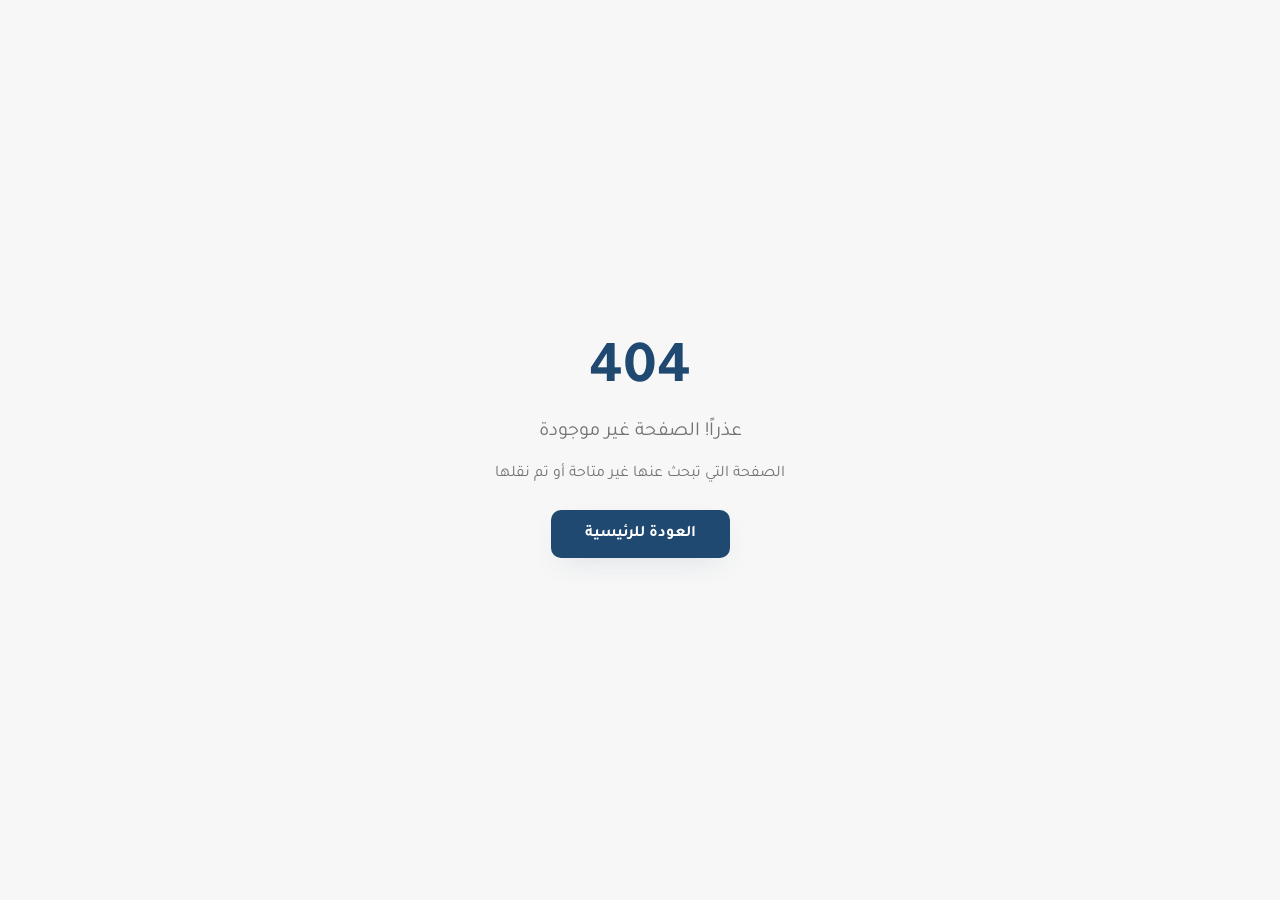
<file: index.html>
<!DOCTYPE html>
<html lang="ar" dir="rtl">
  <head>
    <meta charset="UTF-8" />
    <meta name="viewport" content="width=device-width, initial-scale=1.0" />
    <title>شركة بسائل الخليجية | مقاولات عامة وتجارة في الكويت</title>
    <meta name="description" content="شركة بسائل الخليجية للتجارة العامة والمقاولات في الفروانية، الكويت. مقاولات، تشطيبات، توريد وتغليف مواد بناء بجودة عالية وأسعار تنافسية. تواصل معنا الآن." />
    <meta name="keywords" content="شركة بسائل الخليجية, بسائل الكويت, مقاولات عامة الكويت, شركات مقاولات الفروانية, أعمال تشطيب, بناء فلل الكويت, توريد مواد بناء, تغليف مواد بناء, مقاول عام الكويت, تشطيبات داخلية, ترميم مباني, أعمال إنشائية" />
    <meta name="author" content="شركة بسائل الخليجية" />
    <meta name="robots" content="index, follow" />
    <meta name="geo.region" content="KW" />
    <meta name="geo.placename" content="الفروانية، الكويت" />
    <link rel="canonical" href="https://basaael.com/" />

    <!-- Favicons and Icons -->
    <link rel="icon" type="image/png" sizes="32x32" href="/lovable-uploads/e50f9323-dc34-40dc-9c5a-682b6d40cd56.png">
    <link rel="icon" type="image/png" sizes="16x16" href="/lovable-uploads/e50f9323-dc34-40dc-9c5a-682b6d40cd56.png">
    <link rel="apple-touch-icon" sizes="180x180" href="/apple-icon-180x180.png">
    <link rel="apple-touch-icon" sizes="152x152" href="/lovable-uploads/e50f9323-dc34-40dc-9c5a-682b6d40cd56.png">
    <link rel="apple-touch-icon" sizes="144x144" href="/lovable-uploads/e50f9323-dc34-40dc-9c5a-682b6d40cd56.png">
    <link rel="apple-touch-icon" sizes="120x120" href="/lovable-uploads/e50f9323-dc34-40dc-9c5a-682b6d40cd56.png">
    <link rel="apple-touch-icon" sizes="114x114" href="/lovable-uploads/e50f9323-dc34-40dc-9c5a-682b6d40cd56.png">
    <link rel="apple-touch-icon" sizes="76x76" href="/lovable-uploads/e50f9323-dc34-40dc-9c5a-682b6d40cd56.png">
    <link rel="apple-touch-icon" sizes="72x72" href="/lovable-uploads/e50f9323-dc34-40dc-9c5a-682b6d40cd56.png">
    <link rel="apple-touch-icon" sizes="60x60" href="/lovable-uploads/e50f9323-dc34-40dc-9c5a-682b6d40cd56.png">
    <link rel="apple-touch-icon" sizes="57x57" href="/lovable-uploads/e50f9323-dc34-40dc-9c5a-682b6d40cd56.png">
    <link rel="apple-touch-icon" href="/lovable-uploads/e50f9323-dc34-40dc-9c5a-682b6d40cd56.png">

    <!-- Android Icons -->
    <link rel="icon" type="image/png" sizes="192x192" href="/android-icon-192x192.png">
    <link rel="icon" type="image/png" sizes="144x144" href="/lovable-uploads/e50f9323-dc34-40dc-9c5a-682b6d40cd56.png">
    <link rel="icon" type="image/png" sizes="96x96" href="/lovable-uploads/e50f9323-dc34-40dc-9c5a-682b6d40cd56.png">
    <link rel="icon" type="image/png" sizes="72x72" href="/lovable-uploads/e50f9323-dc34-40dc-9c5a-682b6d40cd56.png">
    <link rel="icon" type="image/png" sizes="48x48" href="/lovable-uploads/e50f9323-dc34-40dc-9c5a-682b6d40cd56.png">
    <link rel="icon" type="image/png" sizes="36x36" href="/lovable-uploads/e50f9323-dc34-40dc-9c5a-682b6d40cd56.png">

    <!-- MS Tiles -->
    <meta name="msapplication-TileColor" content="#1A3E72">
    <meta name="msapplication-TileImage" content="/lovable-uploads/e50f9323-dc34-40dc-9c5a-682b6d40cd56.png">
    <meta name="msapplication-square70x70logo" content="/lovable-uploads/e50f9323-dc34-40dc-9c5a-682b6d40cd56.png">
    <meta name="msapplication-square150x150logo" content="/lovable-uploads/e50f9323-dc34-40dc-9c5a-682b6d40cd56.png">
    <meta name="msapplication-square310x310logo" content="/lovable-uploads/e50f9323-dc34-40dc-9c5a-682b6d40cd56.png">

    <!-- PWA Manifest -->
    <link rel="manifest" href="/manifest.json">
    <meta name="theme-color" content="#1A3E72">

    <meta property="og:title" content="شركة بسائل الخليجية للتجارة العامة والمقاولات" />
    <meta property="og:description" content="خدمات متكاملة في البناء، التشطيب، التوريد والتغليف في الكويت والخليج العربي" />
    <meta property="og:type" content="website" />
    <meta property="og:image" content="https://basaael.com/lovable-uploads/e50f9323-dc34-40dc-9c5a-682b6d40cd56.png" />
    <meta property="og:url" content="https://basaael.com/" />
    <meta property="og:locale" content="ar_KW" />
    <meta property="og:site_name" content="شركة بسائل الخليجية" />

    <meta name="twitter:card" content="summary_large_image" />
    <meta name="twitter:title" content="شركة بسائل الخليجية للتجارة العامة والمقاولات" />
    <meta name="twitter:description" content="خدمات متكاملة في البناء، التشطيب، التوريد والتغليف في الكويت والخليج العربي" />
    <meta name="twitter:image" content="https://basaael.com/lovable-uploads/e50f9323-dc34-40dc-9c5a-682b6d40cd56.png" />
    <meta name="google-site-verification" content="f-EEfhM-epDwb1StfWmNvWJqbg2gUaRQ15wNn-z0jo0" />
    <script type="application/ld+json">
    {
      "@context": "https://schema.org",
      "@type": "GeneralContractor",
      "name": "شركة بسائل الخليجية للتجارة العامة والمقاولات",
      "url": "https://basaael.com/",
      "image": "https://basaael.com/lovable-uploads/e50f9323-dc34-40dc-9c5a-682b6d40cd56.png",
      "logo": "https://basaael.com/lovable-uploads/e50f9323-dc34-40dc-9c5a-682b6d40cd56.png",
      "description": "شركة رائدة في مجال المقاولات العامة والتجارة والتعبئة والتغليف في الكويت",
      "address": {
        "@type": "PostalAddress",
        "streetAddress": "شارع 122",
        "addressLocality": "الفروانية",
        "addressCountry": "KW"
      },
      "areaServed": {
        "@type": "Country",
        "name": "الكويت"
      },
      "contactPoint": {
        "@type": "ContactPoint",
        "telephone": "+96555159931",
        "contactType": "customer service",
        "email": "t-kw@hotmail.com",
        "availableLanguage": "Arabic"
      },
      "sameAs": [
        "https://www.instagram.com/basaael.kwt/"
      ]
    }
    </script>
    <script type="module" crossorigin src="/assets/index-C95AZbf2.js"></script>
    <link rel="stylesheet" crossorigin href="/assets/index-DBMEZFQl.css">
  </head>

  <body>
    <div id="root"></div>
  </body>
</html>
</file>
<file: assets/index-DBMEZFQl.css>
@import"https://fonts.googleapis.com/css2?family=Tajawal:wght@400;500;700&display=swap";*,:before,:after{--tw-border-spacing-x: 0;--tw-border-spacing-y: 0;--tw-translate-x: 0;--tw-translate-y: 0;--tw-rotate: 0;--tw-skew-x: 0;--tw-skew-y: 0;--tw-scale-x: 1;--tw-scale-y: 1;--tw-pan-x: ;--tw-pan-y: ;--tw-pinch-zoom: ;--tw-scroll-snap-strictness: proximity;--tw-gradient-from-position: ;--tw-gradient-via-position: ;--tw-gradient-to-position: ;--tw-ordinal: ;--tw-slashed-zero: ;--tw-numeric-figure: ;--tw-numeric-spacing: ;--tw-numeric-fraction: ;--tw-ring-inset: ;--tw-ring-offset-width: 0px;--tw-ring-offset-color: #fff;--tw-ring-color: rgb(59 130 246 / .5);--tw-ring-offset-shadow: 0 0 #0000;--tw-ring-shadow: 0 0 #0000;--tw-shadow: 0 0 #0000;--tw-shadow-colored: 0 0 #0000;--tw-blur: ;--tw-brightness: ;--tw-contrast: ;--tw-grayscale: ;--tw-hue-rotate: ;--tw-invert: ;--tw-saturate: ;--tw-sepia: ;--tw-drop-shadow: ;--tw-backdrop-blur: ;--tw-backdrop-brightness: ;--tw-backdrop-contrast: ;--tw-backdrop-grayscale: ;--tw-backdrop-hue-rotate: ;--tw-backdrop-invert: ;--tw-backdrop-opacity: ;--tw-backdrop-saturate: ;--tw-backdrop-sepia: ;--tw-contain-size: ;--tw-contain-layout: ;--tw-contain-paint: ;--tw-contain-style: }::backdrop{--tw-border-spacing-x: 0;--tw-border-spacing-y: 0;--tw-translate-x: 0;--tw-translate-y: 0;--tw-rotate: 0;--tw-skew-x: 0;--tw-skew-y: 0;--tw-scale-x: 1;--tw-scale-y: 1;--tw-pan-x: ;--tw-pan-y: ;--tw-pinch-zoom: ;--tw-scroll-snap-strictness: proximity;--tw-gradient-from-position: ;--tw-gradient-via-position: ;--tw-gradient-to-position: ;--tw-ordinal: ;--tw-slashed-zero: ;--tw-numeric-figure: ;--tw-numeric-spacing: ;--tw-numeric-fraction: ;--tw-ring-inset: ;--tw-ring-offset-width: 0px;--tw-ring-offset-color: #fff;--tw-ring-color: rgb(59 130 246 / .5);--tw-ring-offset-shadow: 0 0 #0000;--tw-ring-shadow: 0 0 #0000;--tw-shadow: 0 0 #0000;--tw-shadow-colored: 0 0 #0000;--tw-blur: ;--tw-brightness: ;--tw-contrast: ;--tw-grayscale: ;--tw-hue-rotate: ;--tw-invert: ;--tw-saturate: ;--tw-sepia: ;--tw-drop-shadow: ;--tw-backdrop-blur: ;--tw-backdrop-brightness: ;--tw-backdrop-contrast: ;--tw-backdrop-grayscale: ;--tw-backdrop-hue-rotate: ;--tw-backdrop-invert: ;--tw-backdrop-opacity: ;--tw-backdrop-saturate: ;--tw-backdrop-sepia: ;--tw-contain-size: ;--tw-contain-layout: ;--tw-contain-paint: ;--tw-contain-style: }*,:before,:after{box-sizing:border-box;border-width:0;border-style:solid;border-color:#e5e7eb}:before,:after{--tw-content: ""}html,:host{line-height:1.5;-webkit-text-size-adjust:100%;-moz-tab-size:4;-o-tab-size:4;tab-size:4;font-family:ui-sans-serif,system-ui,sans-serif,"Apple Color Emoji","Segoe UI Emoji",Segoe UI Symbol,"Noto Color Emoji";font-feature-settings:normal;font-variation-settings:normal;-webkit-tap-highlight-color:transparent}body{margin:0;line-height:inherit}hr{height:0;color:inherit;border-top-width:1px}abbr:where([title]){-webkit-text-decoration:underline dotted;text-decoration:underline dotted}h1,h2,h3,h4,h5,h6{font-size:inherit;font-weight:inherit}a{color:inherit;text-decoration:inherit}b,strong{font-weight:bolder}code,kbd,samp,pre{font-family:ui-monospace,SFMono-Regular,Menlo,Monaco,Consolas,Liberation Mono,Courier New,monospace;font-feature-settings:normal;font-variation-settings:normal;font-size:1em}small{font-size:80%}sub,sup{font-size:75%;line-height:0;position:relative;vertical-align:baseline}sub{bottom:-.25em}sup{top:-.5em}table{text-indent:0;border-color:inherit;border-collapse:collapse}button,input,optgroup,select,textarea{font-family:inherit;font-feature-settings:inherit;font-variation-settings:inherit;font-size:100%;font-weight:inherit;line-height:inherit;letter-spacing:inherit;color:inherit;margin:0;padding:0}button,select{text-transform:none}button,input:where([type=button]),input:where([type=reset]),input:where([type=submit]){-webkit-appearance:button;background-color:transparent;background-image:none}:-moz-focusring{outline:auto}:-moz-ui-invalid{box-shadow:none}progress{vertical-align:baseline}::-webkit-inner-spin-button,::-webkit-outer-spin-button{height:auto}[type=search]{-webkit-appearance:textfield;outline-offset:-2px}::-webkit-search-decoration{-webkit-appearance:none}::-webkit-file-upload-button{-webkit-appearance:button;font:inherit}summary{display:list-item}blockquote,dl,dd,h1,h2,h3,h4,h5,h6,hr,figure,p,pre{margin:0}fieldset{margin:0;padding:0}legend{padding:0}ol,ul,menu{list-style:none;margin:0;padding:0}dialog{padding:0}textarea{resize:vertical}input::-moz-placeholder,textarea::-moz-placeholder{opacity:1;color:#9ca3af}input::placeholder,textarea::placeholder{opacity:1;color:#9ca3af}button,[role=button]{cursor:pointer}:disabled{cursor:default}img,svg,video,canvas,audio,iframe,embed,object{display:block;vertical-align:middle}img,video{max-width:100%;height:auto}[hidden]:where(:not([hidden=until-found])){display:none}:root{--background: 0 0% 97%;--foreground: 0 0% 10%;--primary: 209 57% 28%;--primary-foreground: 47 33% 98%;--company-gold: 45 76% 51%;--company-gold-light: 49 87% 73%;--company-gold-dark: 44 63% 34%;--card: 0 0% 100%;--card-foreground: 0 0% 10%;--popover: 0 0% 100%;--popover-foreground: 0 0% 10%;--secondary: 0 0% 98%;--secondary-foreground: 209 57% 28%;--muted: 0 0% 98%;--muted-foreground: 0 0% 45%;--accent: 45 76% 51%;--accent-foreground: 0 0% 10%;--destructive: 0 84% 60%;--destructive-foreground: 0 0% 98%;--border: 0 0% 93%;--input: 0 0% 93%;--ring: 209 57% 28%;--radius: .75rem;--gradient-hero: linear-gradient(135deg, hsl(209 57% 28%) 0%, hsl(209 57% 35%) 100%);--gradient-gold: linear-gradient(135deg, hsl(45 76% 51%) 0%, hsl(44 63% 34%) 100%);--shadow-elegant: 0 10px 30px -10px hsl(209 57% 28% / .15);--shadow-gold: 0 5px 20px hsl(45 76% 51% / .25);--transition-smooth: all .3s cubic-bezier(.4, 0, .2, 1)}html{direction:rtl;scroll-behavior:smooth}body{background-color:hsl(var(--background));font-family:Tajawal,sans-serif;color:hsl(var(--foreground));font-feature-settings:"rlig" 1,"calt" 1}h1,h2,h3,h4,h5,h6{font-weight:700;line-height:1.2}::-webkit-scrollbar{width:8px}::-webkit-scrollbar-track{background-color:hsl(var(--muted))}::-webkit-scrollbar-thumb{border-radius:9999px;background-color:hsl(var(--primary) / .5)}::-webkit-scrollbar-thumb:hover{background-color:hsl(var(--primary))}*{border-color:hsl(var(--border))}body{background-color:hsl(var(--background));color:hsl(var(--foreground))}.container{width:100%;margin-right:auto;margin-left:auto;padding-right:2rem;padding-left:2rem}@media (min-width: 1400px){.container{max-width:1400px}}.section-fade-in{animation:fadeInUp .8s ease-out}.border-gold-accent{border-right:4px solid hsl(var(--company-gold))}@keyframes fadeInUp{0%{opacity:0;transform:translateY(30px)}to{opacity:1;transform:translateY(0)}}@keyframes float{0%,to{transform:translateY(0)}50%{transform:translateY(-10px)}}.float-animation{animation:float 3s ease-in-out infinite}.loader-spin{animation:spin 1s linear infinite}@keyframes spin{0%{transform:rotate(0)}to{transform:rotate(360deg)}}.sr-only{position:absolute;width:1px;height:1px;padding:0;margin:-1px;overflow:hidden;clip:rect(0,0,0,0);white-space:nowrap;border-width:0}.pointer-events-none{pointer-events:none}.pointer-events-auto{pointer-events:auto}.visible{visibility:visible}.invisible{visibility:hidden}.fixed{position:fixed}.absolute{position:absolute}.relative{position:relative}.sticky{position:sticky}.inset-0{top:0;right:0;bottom:0;left:0}.inset-x-0{left:0;right:0}.inset-y-0{top:0;bottom:0}.-bottom-12{bottom:-3rem}.-bottom-2{bottom:-.5rem}.-bottom-3{bottom:-.75rem}.-left-12{left:-3rem}.-right-12{right:-3rem}.-top-12{top:-3rem}.bottom-0{bottom:0}.bottom-20{bottom:5rem}.bottom-28{bottom:7rem}.bottom-6{bottom:1.5rem}.bottom-8{bottom:2rem}.left-0{left:0}.left-1{left:.25rem}.left-1\/2{left:50%}.left-2{left:.5rem}.left-20{left:5rem}.left-6{left:1.5rem}.left-8{left:2rem}.left-\[50\%\]{left:50%}.right-0{right:0}.right-1{right:.25rem}.right-10{right:2.5rem}.right-2{right:.5rem}.right-3{right:.75rem}.right-4{right:1rem}.right-6{right:1.5rem}.right-8{right:2rem}.top-0{top:0}.top-1\.5{top:.375rem}.top-1\/2{top:50%}.top-10{top:2.5rem}.top-2{top:.5rem}.top-3{top:.75rem}.top-3\.5{top:.875rem}.top-4{top:1rem}.top-\[1px\]{top:1px}.top-\[50\%\]{top:50%}.top-\[60\%\]{top:60%}.top-full{top:100%}.z-10{z-index:10}.z-20{z-index:20}.z-50{z-index:50}.z-\[100\]{z-index:100}.z-\[1\]{z-index:1}.z-\[9999\]{z-index:9999}.-mx-1{margin-left:-.25rem;margin-right:-.25rem}.mx-2{margin-left:.5rem;margin-right:.5rem}.mx-3\.5{margin-left:.875rem;margin-right:.875rem}.mx-auto{margin-left:auto;margin-right:auto}.my-0\.5{margin-top:.125rem;margin-bottom:.125rem}.my-1{margin-top:.25rem;margin-bottom:.25rem}.-ml-4{margin-left:-1rem}.-mt-4{margin-top:-1rem}.mb-1{margin-bottom:.25rem}.mb-10{margin-bottom:2.5rem}.mb-16{margin-bottom:4rem}.mb-2{margin-bottom:.5rem}.mb-4{margin-bottom:1rem}.mb-6{margin-bottom:1.5rem}.mb-8{margin-bottom:2rem}.ml-1{margin-left:.25rem}.ml-2{margin-left:.5rem}.ml-auto{margin-left:auto}.mr-2{margin-right:.5rem}.mr-auto{margin-right:auto}.mt-1\.5{margin-top:.375rem}.mt-10{margin-top:2.5rem}.mt-12{margin-top:3rem}.mt-2{margin-top:.5rem}.mt-24{margin-top:6rem}.mt-4{margin-top:1rem}.mt-6{margin-top:1.5rem}.mt-8{margin-top:2rem}.mt-auto{margin-top:auto}.block{display:block}.inline-block{display:inline-block}.flex{display:flex}.inline-flex{display:inline-flex}.table{display:table}.grid{display:grid}.hidden{display:none}.aspect-square{aspect-ratio:1 / 1}.aspect-video{aspect-ratio:16 / 9}.size-4{width:1rem;height:1rem}.h-0\.5{height:.125rem}.h-1{height:.25rem}.h-1\.5{height:.375rem}.h-10{height:2.5rem}.h-11{height:2.75rem}.h-12{height:3rem}.h-14{height:3.5rem}.h-16{height:4rem}.h-2{height:.5rem}.h-2\.5{height:.625rem}.h-20{height:5rem}.h-24{height:6rem}.h-3{height:.75rem}.h-3\.5{height:.875rem}.h-4{height:1rem}.h-5{height:1.25rem}.h-6{height:1.5rem}.h-7{height:1.75rem}.h-8{height:2rem}.h-9{height:2.25rem}.h-96{height:24rem}.h-\[1px\]{height:1px}.h-\[var\(--radix-navigation-menu-viewport-height\)\]{height:var(--radix-navigation-menu-viewport-height)}.h-\[var\(--radix-select-trigger-height\)\]{height:var(--radix-select-trigger-height)}.h-auto{height:auto}.h-full{height:100%}.h-px{height:1px}.h-svh{height:100svh}.max-h-96{max-height:24rem}.max-h-\[300px\]{max-height:300px}.max-h-screen{max-height:100vh}.min-h-0{min-height:0px}.min-h-\[80px\]{min-height:80px}.min-h-screen{min-height:100vh}.min-h-svh{min-height:100svh}.w-0{width:0px}.w-1{width:.25rem}.w-10{width:2.5rem}.w-11{width:2.75rem}.w-12{width:3rem}.w-14{width:3.5rem}.w-16{width:4rem}.w-2{width:.5rem}.w-2\.5{width:.625rem}.w-20{width:5rem}.w-24{width:6rem}.w-3{width:.75rem}.w-3\.5{width:.875rem}.w-3\/4{width:75%}.w-4{width:1rem}.w-5{width:1.25rem}.w-64{width:16rem}.w-7{width:1.75rem}.w-72{width:18rem}.w-8{width:2rem}.w-9{width:2.25rem}.w-\[--sidebar-width\]{width:var(--sidebar-width)}.w-\[100px\]{width:100px}.w-\[1px\]{width:1px}.w-auto{width:auto}.w-full{width:100%}.w-max{width:-moz-max-content;width:max-content}.w-px{width:1px}.min-w-0{min-width:0px}.min-w-5{min-width:1.25rem}.min-w-\[12rem\]{min-width:12rem}.min-w-\[8rem\]{min-width:8rem}.min-w-\[var\(--radix-select-trigger-width\)\]{min-width:var(--radix-select-trigger-width)}.max-w-2xl{max-width:42rem}.max-w-4xl{max-width:56rem}.max-w-\[--skeleton-width\]{max-width:var(--skeleton-width)}.max-w-lg{max-width:32rem}.max-w-max{max-width:-moz-max-content;max-width:max-content}.max-w-md{max-width:28rem}.flex-1{flex:1 1 0%}.shrink-0{flex-shrink:0}.grow{flex-grow:1}.grow-0{flex-grow:0}.basis-full{flex-basis:100%}.caption-bottom{caption-side:bottom}.border-collapse{border-collapse:collapse}.-translate-x-1\/2{--tw-translate-x: -50%;transform:translate(var(--tw-translate-x),var(--tw-translate-y)) rotate(var(--tw-rotate)) skew(var(--tw-skew-x)) skewY(var(--tw-skew-y)) scaleX(var(--tw-scale-x)) scaleY(var(--tw-scale-y))}.-translate-x-px{--tw-translate-x: -1px;transform:translate(var(--tw-translate-x),var(--tw-translate-y)) rotate(var(--tw-rotate)) skew(var(--tw-skew-x)) skewY(var(--tw-skew-y)) scaleX(var(--tw-scale-x)) scaleY(var(--tw-scale-y))}.-translate-y-1\/2{--tw-translate-y: -50%;transform:translate(var(--tw-translate-x),var(--tw-translate-y)) rotate(var(--tw-rotate)) skew(var(--tw-skew-x)) skewY(var(--tw-skew-y)) scaleX(var(--tw-scale-x)) scaleY(var(--tw-scale-y))}.translate-x-\[-50\%\]{--tw-translate-x: -50%;transform:translate(var(--tw-translate-x),var(--tw-translate-y)) rotate(var(--tw-rotate)) skew(var(--tw-skew-x)) skewY(var(--tw-skew-y)) scaleX(var(--tw-scale-x)) scaleY(var(--tw-scale-y))}.translate-x-px{--tw-translate-x: 1px;transform:translate(var(--tw-translate-x),var(--tw-translate-y)) rotate(var(--tw-rotate)) skew(var(--tw-skew-x)) skewY(var(--tw-skew-y)) scaleX(var(--tw-scale-x)) scaleY(var(--tw-scale-y))}.translate-y-\[-50\%\]{--tw-translate-y: -50%;transform:translate(var(--tw-translate-x),var(--tw-translate-y)) rotate(var(--tw-rotate)) skew(var(--tw-skew-x)) skewY(var(--tw-skew-y)) scaleX(var(--tw-scale-x)) scaleY(var(--tw-scale-y))}.rotate-45{--tw-rotate: 45deg;transform:translate(var(--tw-translate-x),var(--tw-translate-y)) rotate(var(--tw-rotate)) skew(var(--tw-skew-x)) skewY(var(--tw-skew-y)) scaleX(var(--tw-scale-x)) scaleY(var(--tw-scale-y))}.rotate-90{--tw-rotate: 90deg;transform:translate(var(--tw-translate-x),var(--tw-translate-y)) rotate(var(--tw-rotate)) skew(var(--tw-skew-x)) skewY(var(--tw-skew-y)) scaleX(var(--tw-scale-x)) scaleY(var(--tw-scale-y))}.transform{transform:translate(var(--tw-translate-x),var(--tw-translate-y)) rotate(var(--tw-rotate)) skew(var(--tw-skew-x)) skewY(var(--tw-skew-y)) scaleX(var(--tw-scale-x)) scaleY(var(--tw-scale-y))}@keyframes pulse{50%{opacity:.5}}.animate-pulse{animation:pulse 2s cubic-bezier(.4,0,.6,1) infinite}.cursor-default{cursor:default}.cursor-pointer{cursor:pointer}.touch-none{touch-action:none}.select-none{-webkit-user-select:none;-moz-user-select:none;user-select:none}.list-none{list-style-type:none}.grid-cols-1{grid-template-columns:repeat(1,minmax(0,1fr))}.flex-row{flex-direction:row}.flex-col{flex-direction:column}.flex-col-reverse{flex-direction:column-reverse}.flex-wrap{flex-wrap:wrap}.items-start{align-items:flex-start}.items-end{align-items:flex-end}.items-center{align-items:center}.items-stretch{align-items:stretch}.justify-end{justify-content:flex-end}.justify-center{justify-content:center}.justify-between{justify-content:space-between}.gap-1{gap:.25rem}.gap-1\.5{gap:.375rem}.gap-12{gap:3rem}.gap-2{gap:.5rem}.gap-4{gap:1rem}.gap-6{gap:1.5rem}.gap-8{gap:2rem}.space-x-1>:not([hidden])~:not([hidden]){--tw-space-x-reverse: 0;margin-right:calc(.25rem * var(--tw-space-x-reverse));margin-left:calc(.25rem * calc(1 - var(--tw-space-x-reverse)))}.space-x-4>:not([hidden])~:not([hidden]){--tw-space-x-reverse: 0;margin-right:calc(1rem * var(--tw-space-x-reverse));margin-left:calc(1rem * calc(1 - var(--tw-space-x-reverse)))}.space-y-1>:not([hidden])~:not([hidden]){--tw-space-y-reverse: 0;margin-top:calc(.25rem * calc(1 - var(--tw-space-y-reverse)));margin-bottom:calc(.25rem * var(--tw-space-y-reverse))}.space-y-1\.5>:not([hidden])~:not([hidden]){--tw-space-y-reverse: 0;margin-top:calc(.375rem * calc(1 - var(--tw-space-y-reverse)));margin-bottom:calc(.375rem * var(--tw-space-y-reverse))}.space-y-2>:not([hidden])~:not([hidden]){--tw-space-y-reverse: 0;margin-top:calc(.5rem * calc(1 - var(--tw-space-y-reverse)));margin-bottom:calc(.5rem * var(--tw-space-y-reverse))}.space-y-3>:not([hidden])~:not([hidden]){--tw-space-y-reverse: 0;margin-top:calc(.75rem * calc(1 - var(--tw-space-y-reverse)));margin-bottom:calc(.75rem * var(--tw-space-y-reverse))}.space-y-4>:not([hidden])~:not([hidden]){--tw-space-y-reverse: 0;margin-top:calc(1rem * calc(1 - var(--tw-space-y-reverse)));margin-bottom:calc(1rem * var(--tw-space-y-reverse))}.space-y-6>:not([hidden])~:not([hidden]){--tw-space-y-reverse: 0;margin-top:calc(1.5rem * calc(1 - var(--tw-space-y-reverse)));margin-bottom:calc(1.5rem * var(--tw-space-y-reverse))}.overflow-auto{overflow:auto}.overflow-hidden{overflow:hidden}.overflow-y-auto{overflow-y:auto}.overflow-x-hidden{overflow-x:hidden}.whitespace-nowrap{white-space:nowrap}.break-words{overflow-wrap:break-word}.rounded-2xl{border-radius:1rem}.rounded-\[2px\]{border-radius:2px}.rounded-\[inherit\]{border-radius:inherit}.rounded-full{border-radius:9999px}.rounded-lg{border-radius:var(--radius)}.rounded-md{border-radius:calc(var(--radius) - 2px)}.rounded-sm{border-radius:calc(var(--radius) - 4px)}.rounded-xl{border-radius:.75rem}.rounded-t-\[10px\]{border-top-left-radius:10px;border-top-right-radius:10px}.rounded-tl-sm{border-top-left-radius:calc(var(--radius) - 4px)}.border{border-width:1px}.border-2{border-width:2px}.border-4{border-width:4px}.border-\[1\.5px\]{border-width:1.5px}.border-y{border-top-width:1px;border-bottom-width:1px}.border-b{border-bottom-width:1px}.border-l{border-left-width:1px}.border-r{border-right-width:1px}.border-r-4{border-right-width:4px}.border-t{border-top-width:1px}.border-t-4{border-top-width:4px}.border-dashed{border-style:dashed}.border-\[--color-border\]{border-color:var(--color-border)}.border-border{border-color:hsl(var(--border))}.border-border\/50{border-color:hsl(var(--border) / .5)}.border-company-gold{border-color:hsl(var(--company-gold))}.border-company-gold-light{border-color:hsl(var(--company-gold-light))}.border-company-gold\/20{border-color:hsl(var(--company-gold) / .2)}.border-company-gold\/30{border-color:hsl(var(--company-gold) / .3)}.border-destructive{border-color:hsl(var(--destructive))}.border-destructive\/50{border-color:hsl(var(--destructive) / .5)}.border-input{border-color:hsl(var(--input))}.border-primary{border-color:hsl(var(--primary))}.border-transparent{border-color:transparent}.border-white\/10{border-color:#ffffff1a}.border-white\/20{border-color:#fff3}.border-l-transparent{border-left-color:transparent}.border-t-company-gold-dark{border-top-color:hsl(var(--company-gold-dark))}.border-t-transparent{border-top-color:transparent}.bg-\[\#25D366\]{--tw-bg-opacity: 1;background-color:rgb(37 211 102 / var(--tw-bg-opacity, 1))}.bg-\[--color-bg\]{background-color:var(--color-bg)}.bg-accent{background-color:hsl(var(--accent))}.bg-background{background-color:hsl(var(--background))}.bg-black\/80{background-color:#000c}.bg-border{background-color:hsl(var(--border))}.bg-card{background-color:hsl(var(--card))}.bg-company-gold{background-color:hsl(var(--company-gold))}.bg-company-gold\/10{background-color:hsl(var(--company-gold) / .1)}.bg-company-gold\/20{background-color:hsl(var(--company-gold) / .2)}.bg-company-gold\/5{background-color:hsl(var(--company-gold) / .05)}.bg-destructive{background-color:hsl(var(--destructive))}.bg-destructive\/20{background-color:hsl(var(--destructive) / .2)}.bg-foreground{background-color:hsl(var(--foreground))}.bg-muted{background-color:hsl(var(--muted))}.bg-muted\/30{background-color:hsl(var(--muted) / .3)}.bg-muted\/50{background-color:hsl(var(--muted) / .5)}.bg-popover{background-color:hsl(var(--popover))}.bg-primary{background-color:hsl(var(--primary))}.bg-secondary{background-color:hsl(var(--secondary))}.bg-transparent{background-color:transparent}.bg-gradient-to-br{background-image:linear-gradient(to bottom right,var(--tw-gradient-stops))}.bg-gradient-to-l{background-image:linear-gradient(to left,var(--tw-gradient-stops))}.bg-gradient-to-r{background-image:linear-gradient(to right,var(--tw-gradient-stops))}.bg-gradient-to-t{background-image:linear-gradient(to top,var(--tw-gradient-stops))}.from-\[\#405DE6\]{--tw-gradient-from: #405DE6 var(--tw-gradient-from-position);--tw-gradient-to: rgb(64 93 230 / 0) var(--tw-gradient-to-position);--tw-gradient-stops: var(--tw-gradient-from), var(--tw-gradient-to)}.from-black\/70{--tw-gradient-from: rgb(0 0 0 / .7) var(--tw-gradient-from-position);--tw-gradient-to: rgb(0 0 0 / 0) var(--tw-gradient-to-position);--tw-gradient-stops: var(--tw-gradient-from), var(--tw-gradient-to)}.from-muted\/30{--tw-gradient-from: hsl(var(--muted) / .3) var(--tw-gradient-from-position);--tw-gradient-to: hsl(var(--muted) / 0) var(--tw-gradient-to-position);--tw-gradient-stops: var(--tw-gradient-from), var(--tw-gradient-to)}.from-primary{--tw-gradient-from: hsl(var(--primary)) var(--tw-gradient-from-position);--tw-gradient-to: hsl(var(--primary) / 0) var(--tw-gradient-to-position);--tw-gradient-stops: var(--tw-gradient-from), var(--tw-gradient-to)}.via-\[\#833AB4\]{--tw-gradient-to: rgb(131 58 180 / 0) var(--tw-gradient-to-position);--tw-gradient-stops: var(--tw-gradient-from), #833AB4 var(--tw-gradient-via-position), var(--tw-gradient-to)}.via-transparent{--tw-gradient-to: rgb(0 0 0 / 0) var(--tw-gradient-to-position);--tw-gradient-stops: var(--tw-gradient-from), transparent var(--tw-gradient-via-position), var(--tw-gradient-to)}.to-\[\#E1306C\]{--tw-gradient-to: #E1306C var(--tw-gradient-to-position)}.to-company-gold{--tw-gradient-to: hsl(var(--company-gold)) var(--tw-gradient-to-position)}.to-company-gold\/5{--tw-gradient-to: hsl(var(--company-gold) / .05) var(--tw-gradient-to-position)}.to-transparent{--tw-gradient-to: transparent var(--tw-gradient-to-position)}.fill-current{fill:currentColor}.object-cover{-o-object-fit:cover;object-fit:cover}.p-0{padding:0}.p-1{padding:.25rem}.p-12{padding:3rem}.p-2{padding:.5rem}.p-3{padding:.75rem}.p-4{padding:1rem}.p-6{padding:1.5rem}.p-8{padding:2rem}.p-\[1px\]{padding:1px}.px-1{padding-left:.25rem;padding-right:.25rem}.px-10{padding-left:2.5rem;padding-right:2.5rem}.px-2{padding-left:.5rem;padding-right:.5rem}.px-2\.5{padding-left:.625rem;padding-right:.625rem}.px-3{padding-left:.75rem;padding-right:.75rem}.px-4{padding-left:1rem;padding-right:1rem}.px-5{padding-left:1.25rem;padding-right:1.25rem}.px-6{padding-left:1.5rem;padding-right:1.5rem}.px-8{padding-left:2rem;padding-right:2rem}.py-0\.5{padding-top:.125rem;padding-bottom:.125rem}.py-1{padding-top:.25rem;padding-bottom:.25rem}.py-1\.5{padding-top:.375rem;padding-bottom:.375rem}.py-16{padding-top:4rem;padding-bottom:4rem}.py-2{padding-top:.5rem;padding-bottom:.5rem}.py-20{padding-top:5rem;padding-bottom:5rem}.py-3{padding-top:.75rem;padding-bottom:.75rem}.py-4{padding-top:1rem;padding-bottom:1rem}.py-6{padding-top:1.5rem;padding-bottom:1.5rem}.py-8{padding-top:2rem;padding-bottom:2rem}.pb-3{padding-bottom:.75rem}.pb-4{padding-bottom:1rem}.pl-2\.5{padding-left:.625rem}.pl-4{padding-left:1rem}.pl-8{padding-left:2rem}.pr-2{padding-right:.5rem}.pr-2\.5{padding-right:.625rem}.pr-6{padding-right:1.5rem}.pr-8{padding-right:2rem}.pt-0{padding-top:0}.pt-1{padding-top:.25rem}.pt-3{padding-top:.75rem}.pt-4{padding-top:1rem}.pt-8{padding-top:2rem}.text-left{text-align:left}.text-center{text-align:center}.text-right{text-align:right}.align-middle{vertical-align:middle}.font-mono{font-family:ui-monospace,SFMono-Regular,Menlo,Monaco,Consolas,Liberation Mono,Courier New,monospace}.text-2xl{font-size:1.5rem;line-height:2rem}.text-3xl{font-size:1.875rem;line-height:2.25rem}.text-4xl{font-size:2.25rem;line-height:2.5rem}.text-6xl{font-size:3.75rem;line-height:1}.text-\[0\.8rem\]{font-size:.8rem}.text-base{font-size:1rem;line-height:1.5rem}.text-lg{font-size:1.125rem;line-height:1.75rem}.text-sm{font-size:.875rem;line-height:1.25rem}.text-xl{font-size:1.25rem;line-height:1.75rem}.text-xs{font-size:.75rem;line-height:1rem}.font-bold{font-weight:700}.font-medium{font-weight:500}.font-normal{font-weight:400}.font-semibold{font-weight:600}.tabular-nums{--tw-numeric-spacing: tabular-nums;font-variant-numeric:var(--tw-ordinal) var(--tw-slashed-zero) var(--tw-numeric-figure) var(--tw-numeric-spacing) var(--tw-numeric-fraction)}.leading-none{line-height:1}.leading-relaxed{line-height:1.625}.leading-tight{line-height:1.25}.tracking-tight{letter-spacing:-.025em}.tracking-widest{letter-spacing:.1em}.text-accent-foreground{color:hsl(var(--accent-foreground))}.text-card-foreground{color:hsl(var(--card-foreground))}.text-company-gold{color:hsl(var(--company-gold))}.text-company-gold-dark{color:hsl(var(--company-gold-dark))}.text-company-gold-light{color:hsl(var(--company-gold-light))}.text-current{color:currentColor}.text-destructive{color:hsl(var(--destructive))}.text-destructive-foreground{color:hsl(var(--destructive-foreground))}.text-foreground{color:hsl(var(--foreground))}.text-foreground\/50{color:hsl(var(--foreground) / .5)}.text-muted-foreground{color:hsl(var(--muted-foreground))}.text-popover-foreground{color:hsl(var(--popover-foreground))}.text-primary{color:hsl(var(--primary))}.text-primary-foreground{color:hsl(var(--primary-foreground))}.text-secondary-foreground{color:hsl(var(--secondary-foreground))}.text-white{--tw-text-opacity: 1;color:rgb(255 255 255 / var(--tw-text-opacity, 1))}.underline{text-decoration-line:underline}.underline-offset-4{text-underline-offset:4px}.opacity-0{opacity:0}.opacity-100{opacity:1}.opacity-50{opacity:.5}.opacity-60{opacity:.6}.opacity-70{opacity:.7}.opacity-90{opacity:.9}.shadow-\[0_0_0_1px_hsl\(var\(--sidebar-border\)\)\]{--tw-shadow: 0 0 0 1px hsl(var(--sidebar-border));--tw-shadow-colored: 0 0 0 1px var(--tw-shadow-color);box-shadow:var(--tw-ring-offset-shadow, 0 0 #0000),var(--tw-ring-shadow, 0 0 #0000),var(--tw-shadow)}.shadow-elegant{--tw-shadow: var(--shadow-elegant);--tw-shadow-colored: var(--shadow-elegant);box-shadow:var(--tw-ring-offset-shadow, 0 0 #0000),var(--tw-ring-shadow, 0 0 #0000),var(--tw-shadow)}.shadow-gold{--tw-shadow: var(--shadow-gold);--tw-shadow-colored: var(--shadow-gold);box-shadow:var(--tw-ring-offset-shadow, 0 0 #0000),var(--tw-ring-shadow, 0 0 #0000),var(--tw-shadow)}.shadow-lg{--tw-shadow: 0 10px 15px -3px rgb(0 0 0 / .1), 0 4px 6px -4px rgb(0 0 0 / .1);--tw-shadow-colored: 0 10px 15px -3px var(--tw-shadow-color), 0 4px 6px -4px var(--tw-shadow-color);box-shadow:var(--tw-ring-offset-shadow, 0 0 #0000),var(--tw-ring-shadow, 0 0 #0000),var(--tw-shadow)}.shadow-md{--tw-shadow: 0 4px 6px -1px rgb(0 0 0 / .1), 0 2px 4px -2px rgb(0 0 0 / .1);--tw-shadow-colored: 0 4px 6px -1px var(--tw-shadow-color), 0 2px 4px -2px var(--tw-shadow-color);box-shadow:var(--tw-ring-offset-shadow, 0 0 #0000),var(--tw-ring-shadow, 0 0 #0000),var(--tw-shadow)}.shadow-none{--tw-shadow: 0 0 #0000;--tw-shadow-colored: 0 0 #0000;box-shadow:var(--tw-ring-offset-shadow, 0 0 #0000),var(--tw-ring-shadow, 0 0 #0000),var(--tw-shadow)}.shadow-sm{--tw-shadow: 0 1px 2px 0 rgb(0 0 0 / .05);--tw-shadow-colored: 0 1px 2px 0 var(--tw-shadow-color);box-shadow:var(--tw-ring-offset-shadow, 0 0 #0000),var(--tw-ring-shadow, 0 0 #0000),var(--tw-shadow)}.shadow-xl{--tw-shadow: 0 20px 25px -5px rgb(0 0 0 / .1), 0 8px 10px -6px rgb(0 0 0 / .1);--tw-shadow-colored: 0 20px 25px -5px var(--tw-shadow-color), 0 8px 10px -6px var(--tw-shadow-color);box-shadow:var(--tw-ring-offset-shadow, 0 0 #0000),var(--tw-ring-shadow, 0 0 #0000),var(--tw-shadow)}.outline-none{outline:2px solid transparent;outline-offset:2px}.outline{outline-style:solid}.ring-0{--tw-ring-offset-shadow: var(--tw-ring-inset) 0 0 0 var(--tw-ring-offset-width) var(--tw-ring-offset-color);--tw-ring-shadow: var(--tw-ring-inset) 0 0 0 calc(0px + var(--tw-ring-offset-width)) var(--tw-ring-color);box-shadow:var(--tw-ring-offset-shadow),var(--tw-ring-shadow),var(--tw-shadow, 0 0 #0000)}.ring-2{--tw-ring-offset-shadow: var(--tw-ring-inset) 0 0 0 var(--tw-ring-offset-width) var(--tw-ring-offset-color);--tw-ring-shadow: var(--tw-ring-inset) 0 0 0 calc(2px + var(--tw-ring-offset-width)) var(--tw-ring-color);box-shadow:var(--tw-ring-offset-shadow),var(--tw-ring-shadow),var(--tw-shadow, 0 0 #0000)}.ring-ring{--tw-ring-color: hsl(var(--ring))}.ring-offset-background{--tw-ring-offset-color: hsl(var(--background))}.drop-shadow-lg{--tw-drop-shadow: drop-shadow(0 10px 8px rgb(0 0 0 / .04)) drop-shadow(0 4px 3px rgb(0 0 0 / .1));filter:var(--tw-blur) var(--tw-brightness) var(--tw-contrast) var(--tw-grayscale) var(--tw-hue-rotate) var(--tw-invert) var(--tw-saturate) var(--tw-sepia) var(--tw-drop-shadow)}.drop-shadow-md{--tw-drop-shadow: drop-shadow(0 4px 3px rgb(0 0 0 / .07)) drop-shadow(0 2px 2px rgb(0 0 0 / .06));filter:var(--tw-blur) var(--tw-brightness) var(--tw-contrast) var(--tw-grayscale) var(--tw-hue-rotate) var(--tw-invert) var(--tw-saturate) var(--tw-sepia) var(--tw-drop-shadow)}.filter{filter:var(--tw-blur) var(--tw-brightness) var(--tw-contrast) var(--tw-grayscale) var(--tw-hue-rotate) var(--tw-invert) var(--tw-saturate) var(--tw-sepia) var(--tw-drop-shadow)}.transition{transition-property:color,background-color,border-color,text-decoration-color,fill,stroke,opacity,box-shadow,transform,filter,-webkit-backdrop-filter;transition-property:color,background-color,border-color,text-decoration-color,fill,stroke,opacity,box-shadow,transform,filter,backdrop-filter;transition-property:color,background-color,border-color,text-decoration-color,fill,stroke,opacity,box-shadow,transform,filter,backdrop-filter,-webkit-backdrop-filter;transition-timing-function:cubic-bezier(.4,0,.2,1);transition-duration:.15s}.transition-\[left\,right\,width\]{transition-property:left,right,width;transition-timing-function:cubic-bezier(.4,0,.2,1);transition-duration:.15s}.transition-\[margin\,opa\]{transition-property:margin,opa;transition-timing-function:cubic-bezier(.4,0,.2,1);transition-duration:.15s}.transition-\[width\,height\,padding\]{transition-property:width,height,padding;transition-timing-function:cubic-bezier(.4,0,.2,1);transition-duration:.15s}.transition-\[width\]{transition-property:width;transition-timing-function:cubic-bezier(.4,0,.2,1);transition-duration:.15s}.transition-all{transition-property:all;transition-timing-function:cubic-bezier(.4,0,.2,1);transition-duration:.15s}.transition-colors{transition-property:color,background-color,border-color,text-decoration-color,fill,stroke;transition-timing-function:cubic-bezier(.4,0,.2,1);transition-duration:.15s}.transition-opacity{transition-property:opacity;transition-timing-function:cubic-bezier(.4,0,.2,1);transition-duration:.15s}.transition-transform{transition-property:transform;transition-timing-function:cubic-bezier(.4,0,.2,1);transition-duration:.15s}.duration-1000{transition-duration:1s}.duration-200{transition-duration:.2s}.duration-300{transition-duration:.3s}.duration-500{transition-duration:.5s}.ease-in-out{transition-timing-function:cubic-bezier(.4,0,.2,1)}.ease-linear{transition-timing-function:linear}@keyframes enter{0%{opacity:var(--tw-enter-opacity, 1);transform:translate3d(var(--tw-enter-translate-x, 0),var(--tw-enter-translate-y, 0),0) scale3d(var(--tw-enter-scale, 1),var(--tw-enter-scale, 1),var(--tw-enter-scale, 1)) rotate(var(--tw-enter-rotate, 0))}}@keyframes exit{to{opacity:var(--tw-exit-opacity, 1);transform:translate3d(var(--tw-exit-translate-x, 0),var(--tw-exit-translate-y, 0),0) scale3d(var(--tw-exit-scale, 1),var(--tw-exit-scale, 1),var(--tw-exit-scale, 1)) rotate(var(--tw-exit-rotate, 0))}}.animate-in{animation-name:enter;animation-duration:.15s;--tw-enter-opacity: initial;--tw-enter-scale: initial;--tw-enter-rotate: initial;--tw-enter-translate-x: initial;--tw-enter-translate-y: initial}.fade-in-0{--tw-enter-opacity: 0}.fade-in-80{--tw-enter-opacity: .8}.zoom-in-95{--tw-enter-scale: .95}.duration-1000{animation-duration:1s}.duration-200{animation-duration:.2s}.duration-300{animation-duration:.3s}.duration-500{animation-duration:.5s}.ease-in-out{animation-timing-function:cubic-bezier(.4,0,.2,1)}.ease-linear{animation-timing-function:linear}.file\:border-0::file-selector-button{border-width:0px}.file\:bg-transparent::file-selector-button{background-color:transparent}.file\:text-sm::file-selector-button{font-size:.875rem;line-height:1.25rem}.file\:font-medium::file-selector-button{font-weight:500}.file\:text-foreground::file-selector-button{color:hsl(var(--foreground))}.placeholder\:text-muted-foreground::-moz-placeholder{color:hsl(var(--muted-foreground))}.placeholder\:text-muted-foreground::placeholder{color:hsl(var(--muted-foreground))}.after\:absolute:after{content:var(--tw-content);position:absolute}.after\:-inset-2:after{content:var(--tw-content);top:-.5rem;right:-.5rem;bottom:-.5rem;left:-.5rem}.after\:inset-y-0:after{content:var(--tw-content);top:0;bottom:0}.after\:left-1\/2:after{content:var(--tw-content);left:50%}.after\:w-1:after{content:var(--tw-content);width:.25rem}.after\:w-\[2px\]:after{content:var(--tw-content);width:2px}.after\:-translate-x-1\/2:after{content:var(--tw-content);--tw-translate-x: -50%;transform:translate(var(--tw-translate-x),var(--tw-translate-y)) rotate(var(--tw-rotate)) skew(var(--tw-skew-x)) skewY(var(--tw-skew-y)) scaleX(var(--tw-scale-x)) scaleY(var(--tw-scale-y))}.first\:rounded-l-md:first-child{border-top-left-radius:calc(var(--radius) - 2px);border-bottom-left-radius:calc(var(--radius) - 2px)}.first\:border-l:first-child{border-left-width:1px}.last\:rounded-r-md:last-child{border-top-right-radius:calc(var(--radius) - 2px);border-bottom-right-radius:calc(var(--radius) - 2px)}.focus-within\:relative:focus-within{position:relative}.focus-within\:z-20:focus-within{z-index:20}.hover\:-translate-y-1:hover{--tw-translate-y: -.25rem;transform:translate(var(--tw-translate-x),var(--tw-translate-y)) rotate(var(--tw-rotate)) skew(var(--tw-skew-x)) skewY(var(--tw-skew-y)) scaleX(var(--tw-scale-x)) scaleY(var(--tw-scale-y))}.hover\:-translate-y-2:hover{--tw-translate-y: -.5rem;transform:translate(var(--tw-translate-x),var(--tw-translate-y)) rotate(var(--tw-rotate)) skew(var(--tw-skew-x)) skewY(var(--tw-skew-y)) scaleX(var(--tw-scale-x)) scaleY(var(--tw-scale-y))}.hover\:-translate-y-3:hover{--tw-translate-y: -.75rem;transform:translate(var(--tw-translate-x),var(--tw-translate-y)) rotate(var(--tw-rotate)) skew(var(--tw-skew-x)) skewY(var(--tw-skew-y)) scaleX(var(--tw-scale-x)) scaleY(var(--tw-scale-y))}.hover\:rotate-3:hover{--tw-rotate: 3deg;transform:translate(var(--tw-translate-x),var(--tw-translate-y)) rotate(var(--tw-rotate)) skew(var(--tw-skew-x)) skewY(var(--tw-skew-y)) scaleX(var(--tw-scale-x)) scaleY(var(--tw-scale-y))}.hover\:scale-105:hover{--tw-scale-x: 1.05;--tw-scale-y: 1.05;transform:translate(var(--tw-translate-x),var(--tw-translate-y)) rotate(var(--tw-rotate)) skew(var(--tw-skew-x)) skewY(var(--tw-skew-y)) scaleX(var(--tw-scale-x)) scaleY(var(--tw-scale-y))}.hover\:scale-110:hover{--tw-scale-x: 1.1;--tw-scale-y: 1.1;transform:translate(var(--tw-translate-x),var(--tw-translate-y)) rotate(var(--tw-rotate)) skew(var(--tw-skew-x)) skewY(var(--tw-skew-y)) scaleX(var(--tw-scale-x)) scaleY(var(--tw-scale-y))}.hover\:border-company-gold:hover{border-color:hsl(var(--company-gold))}.hover\:bg-\[\#128C7E\]:hover{--tw-bg-opacity: 1;background-color:rgb(18 140 126 / var(--tw-bg-opacity, 1))}.hover\:bg-accent:hover{background-color:hsl(var(--accent))}.hover\:bg-company-gold-dark:hover{background-color:hsl(var(--company-gold-dark))}.hover\:bg-destructive\/80:hover{background-color:hsl(var(--destructive) / .8)}.hover\:bg-destructive\/90:hover{background-color:hsl(var(--destructive) / .9)}.hover\:bg-muted:hover{background-color:hsl(var(--muted))}.hover\:bg-muted\/50:hover{background-color:hsl(var(--muted) / .5)}.hover\:bg-primary:hover{background-color:hsl(var(--primary))}.hover\:bg-primary\/80:hover{background-color:hsl(var(--primary) / .8)}.hover\:bg-primary\/90:hover{background-color:hsl(var(--primary) / .9)}.hover\:bg-secondary:hover{background-color:hsl(var(--secondary))}.hover\:bg-secondary\/80:hover{background-color:hsl(var(--secondary) / .8)}.hover\:bg-white:hover{--tw-bg-opacity: 1;background-color:rgb(255 255 255 / var(--tw-bg-opacity, 1))}.hover\:bg-white\/10:hover{background-color:#ffffff1a}.hover\:text-accent-foreground:hover{color:hsl(var(--accent-foreground))}.hover\:text-company-gold-dark:hover{color:hsl(var(--company-gold-dark))}.hover\:text-company-gold-light:hover{color:hsl(var(--company-gold-light))}.hover\:text-foreground:hover{color:hsl(var(--foreground))}.hover\:text-muted-foreground:hover{color:hsl(var(--muted-foreground))}.hover\:text-primary:hover{color:hsl(var(--primary))}.hover\:text-primary-foreground:hover{color:hsl(var(--primary-foreground))}.hover\:text-white:hover{--tw-text-opacity: 1;color:rgb(255 255 255 / var(--tw-text-opacity, 1))}.hover\:underline:hover{text-decoration-line:underline}.hover\:opacity-100:hover{opacity:1}.hover\:shadow-\[0_0_0_1px_hsl\(var\(--sidebar-accent\)\)\]:hover{--tw-shadow: 0 0 0 1px hsl(var(--sidebar-accent));--tw-shadow-colored: 0 0 0 1px var(--tw-shadow-color);box-shadow:var(--tw-ring-offset-shadow, 0 0 #0000),var(--tw-ring-shadow, 0 0 #0000),var(--tw-shadow)}.hover\:shadow-gold:hover{--tw-shadow: var(--shadow-gold);--tw-shadow-colored: var(--shadow-gold);box-shadow:var(--tw-ring-offset-shadow, 0 0 #0000),var(--tw-ring-shadow, 0 0 #0000),var(--tw-shadow)}.hover\:shadow-lg:hover{--tw-shadow: 0 10px 15px -3px rgb(0 0 0 / .1), 0 4px 6px -4px rgb(0 0 0 / .1);--tw-shadow-colored: 0 10px 15px -3px var(--tw-shadow-color), 0 4px 6px -4px var(--tw-shadow-color);box-shadow:var(--tw-ring-offset-shadow, 0 0 #0000),var(--tw-ring-shadow, 0 0 #0000),var(--tw-shadow)}.hover\:shadow-xl:hover{--tw-shadow: 0 20px 25px -5px rgb(0 0 0 / .1), 0 8px 10px -6px rgb(0 0 0 / .1);--tw-shadow-colored: 0 20px 25px -5px var(--tw-shadow-color), 0 8px 10px -6px var(--tw-shadow-color);box-shadow:var(--tw-ring-offset-shadow, 0 0 #0000),var(--tw-ring-shadow, 0 0 #0000),var(--tw-shadow)}.focus\:bg-accent:focus{background-color:hsl(var(--accent))}.focus\:bg-primary:focus{background-color:hsl(var(--primary))}.focus\:text-accent-foreground:focus{color:hsl(var(--accent-foreground))}.focus\:text-primary-foreground:focus{color:hsl(var(--primary-foreground))}.focus\:opacity-100:focus{opacity:1}.focus\:outline-none:focus{outline:2px solid transparent;outline-offset:2px}.focus\:ring-2:focus{--tw-ring-offset-shadow: var(--tw-ring-inset) 0 0 0 var(--tw-ring-offset-width) var(--tw-ring-offset-color);--tw-ring-shadow: var(--tw-ring-inset) 0 0 0 calc(2px + var(--tw-ring-offset-width)) var(--tw-ring-color);box-shadow:var(--tw-ring-offset-shadow),var(--tw-ring-shadow),var(--tw-shadow, 0 0 #0000)}.focus\:ring-ring:focus{--tw-ring-color: hsl(var(--ring))}.focus\:ring-offset-2:focus{--tw-ring-offset-width: 2px}.focus-visible\:outline-none:focus-visible{outline:2px solid transparent;outline-offset:2px}.focus-visible\:ring-1:focus-visible{--tw-ring-offset-shadow: var(--tw-ring-inset) 0 0 0 var(--tw-ring-offset-width) var(--tw-ring-offset-color);--tw-ring-shadow: var(--tw-ring-inset) 0 0 0 calc(1px + var(--tw-ring-offset-width)) var(--tw-ring-color);box-shadow:var(--tw-ring-offset-shadow),var(--tw-ring-shadow),var(--tw-shadow, 0 0 #0000)}.focus-visible\:ring-2:focus-visible{--tw-ring-offset-shadow: var(--tw-ring-inset) 0 0 0 var(--tw-ring-offset-width) var(--tw-ring-offset-color);--tw-ring-shadow: var(--tw-ring-inset) 0 0 0 calc(2px + var(--tw-ring-offset-width)) var(--tw-ring-color);box-shadow:var(--tw-ring-offset-shadow),var(--tw-ring-shadow),var(--tw-shadow, 0 0 #0000)}.focus-visible\:ring-ring:focus-visible{--tw-ring-color: hsl(var(--ring))}.focus-visible\:ring-offset-1:focus-visible{--tw-ring-offset-width: 1px}.focus-visible\:ring-offset-2:focus-visible{--tw-ring-offset-width: 2px}.focus-visible\:ring-offset-background:focus-visible{--tw-ring-offset-color: hsl(var(--background))}.disabled\:pointer-events-none:disabled{pointer-events:none}.disabled\:cursor-not-allowed:disabled{cursor:not-allowed}.disabled\:opacity-50:disabled{opacity:.5}.group\/menu-item:focus-within .group-focus-within\/menu-item\:opacity-100{opacity:1}.group:hover .group-hover\:w-full{width:100%}.group:hover .group-hover\:translate-x-1{--tw-translate-x: .25rem;transform:translate(var(--tw-translate-x),var(--tw-translate-y)) rotate(var(--tw-rotate)) skew(var(--tw-skew-x)) skewY(var(--tw-skew-y)) scaleX(var(--tw-scale-x)) scaleY(var(--tw-scale-y))}.group:hover .group-hover\:rotate-12{--tw-rotate: 12deg;transform:translate(var(--tw-translate-x),var(--tw-translate-y)) rotate(var(--tw-rotate)) skew(var(--tw-skew-x)) skewY(var(--tw-skew-y)) scaleX(var(--tw-scale-x)) scaleY(var(--tw-scale-y))}.group:hover .group-hover\:scale-105{--tw-scale-x: 1.05;--tw-scale-y: 1.05;transform:translate(var(--tw-translate-x),var(--tw-translate-y)) rotate(var(--tw-rotate)) skew(var(--tw-skew-x)) skewY(var(--tw-skew-y)) scaleX(var(--tw-scale-x)) scaleY(var(--tw-scale-y))}.group:hover .group-hover\:scale-110{--tw-scale-x: 1.1;--tw-scale-y: 1.1;transform:translate(var(--tw-translate-x),var(--tw-translate-y)) rotate(var(--tw-rotate)) skew(var(--tw-skew-x)) skewY(var(--tw-skew-y)) scaleX(var(--tw-scale-x)) scaleY(var(--tw-scale-y))}.group\/menu-item:hover .group-hover\/menu-item\:opacity-100,.group:hover .group-hover\:opacity-100{opacity:1}.group.destructive .group-\[\.destructive\]\:border-muted\/40{border-color:hsl(var(--muted) / .4)}.group.toaster .group-\[\.toaster\]\:border-border{border-color:hsl(var(--border))}.group.toast .group-\[\.toast\]\:bg-muted{background-color:hsl(var(--muted))}.group.toast .group-\[\.toast\]\:bg-primary{background-color:hsl(var(--primary))}.group.toaster .group-\[\.toaster\]\:bg-background{background-color:hsl(var(--background))}.group.destructive .group-\[\.destructive\]\:text-red-300{--tw-text-opacity: 1;color:rgb(252 165 165 / var(--tw-text-opacity, 1))}.group.toast .group-\[\.toast\]\:text-muted-foreground{color:hsl(var(--muted-foreground))}.group.toast .group-\[\.toast\]\:text-primary-foreground{color:hsl(var(--primary-foreground))}.group.toaster .group-\[\.toaster\]\:text-foreground{color:hsl(var(--foreground))}.group.toaster .group-\[\.toaster\]\:shadow-lg{--tw-shadow: 0 10px 15px -3px rgb(0 0 0 / .1), 0 4px 6px -4px rgb(0 0 0 / .1);--tw-shadow-colored: 0 10px 15px -3px var(--tw-shadow-color), 0 4px 6px -4px var(--tw-shadow-color);box-shadow:var(--tw-ring-offset-shadow, 0 0 #0000),var(--tw-ring-shadow, 0 0 #0000),var(--tw-shadow)}.group.destructive .group-\[\.destructive\]\:hover\:border-destructive\/30:hover{border-color:hsl(var(--destructive) / .3)}.group.destructive .group-\[\.destructive\]\:hover\:bg-destructive:hover{background-color:hsl(var(--destructive))}.group.destructive .group-\[\.destructive\]\:hover\:text-destructive-foreground:hover{color:hsl(var(--destructive-foreground))}.group.destructive .group-\[\.destructive\]\:hover\:text-red-50:hover{--tw-text-opacity: 1;color:rgb(254 242 242 / var(--tw-text-opacity, 1))}.group.destructive .group-\[\.destructive\]\:focus\:ring-destructive:focus{--tw-ring-color: hsl(var(--destructive))}.group.destructive .group-\[\.destructive\]\:focus\:ring-red-400:focus{--tw-ring-opacity: 1;--tw-ring-color: rgb(248 113 113 / var(--tw-ring-opacity, 1))}.group.destructive .group-\[\.destructive\]\:focus\:ring-offset-red-600:focus{--tw-ring-offset-color: #dc2626}.peer:disabled~.peer-disabled\:cursor-not-allowed{cursor:not-allowed}.peer:disabled~.peer-disabled\:opacity-70{opacity:.7}.has-\[\:disabled\]\:opacity-50:has(:disabled){opacity:.5}.group\/menu-item:has([data-sidebar=menu-action]) .group-has-\[\[data-sidebar\=menu-action\]\]\/menu-item\:pr-8{padding-right:2rem}.aria-disabled\:pointer-events-none[aria-disabled=true]{pointer-events:none}.aria-disabled\:opacity-50[aria-disabled=true]{opacity:.5}.aria-selected\:bg-accent[aria-selected=true]{background-color:hsl(var(--accent))}.aria-selected\:bg-accent\/50[aria-selected=true]{background-color:hsl(var(--accent) / .5)}.aria-selected\:text-accent-foreground[aria-selected=true]{color:hsl(var(--accent-foreground))}.aria-selected\:text-muted-foreground[aria-selected=true]{color:hsl(var(--muted-foreground))}.aria-selected\:opacity-100[aria-selected=true]{opacity:1}.aria-selected\:opacity-30[aria-selected=true]{opacity:.3}.data-\[disabled\=true\]\:pointer-events-none[data-disabled=true],.data-\[disabled\]\:pointer-events-none[data-disabled]{pointer-events:none}.data-\[panel-group-direction\=vertical\]\:h-px[data-panel-group-direction=vertical]{height:1px}.data-\[panel-group-direction\=vertical\]\:w-full[data-panel-group-direction=vertical]{width:100%}.data-\[side\=bottom\]\:translate-y-1[data-side=bottom]{--tw-translate-y: .25rem;transform:translate(var(--tw-translate-x),var(--tw-translate-y)) rotate(var(--tw-rotate)) skew(var(--tw-skew-x)) skewY(var(--tw-skew-y)) scaleX(var(--tw-scale-x)) scaleY(var(--tw-scale-y))}.data-\[side\=left\]\:-translate-x-1[data-side=left]{--tw-translate-x: -.25rem;transform:translate(var(--tw-translate-x),var(--tw-translate-y)) rotate(var(--tw-rotate)) skew(var(--tw-skew-x)) skewY(var(--tw-skew-y)) scaleX(var(--tw-scale-x)) scaleY(var(--tw-scale-y))}.data-\[side\=right\]\:translate-x-1[data-side=right]{--tw-translate-x: .25rem;transform:translate(var(--tw-translate-x),var(--tw-translate-y)) rotate(var(--tw-rotate)) skew(var(--tw-skew-x)) skewY(var(--tw-skew-y)) scaleX(var(--tw-scale-x)) scaleY(var(--tw-scale-y))}.data-\[side\=top\]\:-translate-y-1[data-side=top]{--tw-translate-y: -.25rem;transform:translate(var(--tw-translate-x),var(--tw-translate-y)) rotate(var(--tw-rotate)) skew(var(--tw-skew-x)) skewY(var(--tw-skew-y)) scaleX(var(--tw-scale-x)) scaleY(var(--tw-scale-y))}.data-\[state\=checked\]\:translate-x-5[data-state=checked]{--tw-translate-x: 1.25rem;transform:translate(var(--tw-translate-x),var(--tw-translate-y)) rotate(var(--tw-rotate)) skew(var(--tw-skew-x)) skewY(var(--tw-skew-y)) scaleX(var(--tw-scale-x)) scaleY(var(--tw-scale-y))}.data-\[state\=unchecked\]\:translate-x-0[data-state=unchecked],.data-\[swipe\=cancel\]\:translate-x-0[data-swipe=cancel]{--tw-translate-x: 0px;transform:translate(var(--tw-translate-x),var(--tw-translate-y)) rotate(var(--tw-rotate)) skew(var(--tw-skew-x)) skewY(var(--tw-skew-y)) scaleX(var(--tw-scale-x)) scaleY(var(--tw-scale-y))}.data-\[swipe\=end\]\:translate-x-\[var\(--radix-toast-swipe-end-x\)\][data-swipe=end]{--tw-translate-x: var(--radix-toast-swipe-end-x);transform:translate(var(--tw-translate-x),var(--tw-translate-y)) rotate(var(--tw-rotate)) skew(var(--tw-skew-x)) skewY(var(--tw-skew-y)) scaleX(var(--tw-scale-x)) scaleY(var(--tw-scale-y))}.data-\[swipe\=move\]\:translate-x-\[var\(--radix-toast-swipe-move-x\)\][data-swipe=move]{--tw-translate-x: var(--radix-toast-swipe-move-x);transform:translate(var(--tw-translate-x),var(--tw-translate-y)) rotate(var(--tw-rotate)) skew(var(--tw-skew-x)) skewY(var(--tw-skew-y)) scaleX(var(--tw-scale-x)) scaleY(var(--tw-scale-y))}@keyframes accordion-up{0%{height:var(--radix-accordion-content-height)}to{height:0}}.data-\[state\=closed\]\:animate-accordion-up[data-state=closed]{animation:accordion-up .2s ease-out}@keyframes accordion-down{0%{height:0}to{height:var(--radix-accordion-content-height)}}.data-\[state\=open\]\:animate-accordion-down[data-state=open]{animation:accordion-down .2s ease-out}.data-\[panel-group-direction\=vertical\]\:flex-col[data-panel-group-direction=vertical]{flex-direction:column}.data-\[active\]\:bg-accent\/50[data-active]{background-color:hsl(var(--accent) / .5)}.data-\[selected\=\'true\'\]\:bg-accent[data-selected=true]{background-color:hsl(var(--accent))}.data-\[state\=active\]\:bg-background[data-state=active]{background-color:hsl(var(--background))}.data-\[state\=checked\]\:bg-primary[data-state=checked]{background-color:hsl(var(--primary))}.data-\[state\=on\]\:bg-accent[data-state=on],.data-\[state\=open\]\:bg-accent[data-state=open]{background-color:hsl(var(--accent))}.data-\[state\=open\]\:bg-accent\/50[data-state=open]{background-color:hsl(var(--accent) / .5)}.data-\[state\=open\]\:bg-secondary[data-state=open]{background-color:hsl(var(--secondary))}.data-\[state\=selected\]\:bg-muted[data-state=selected]{background-color:hsl(var(--muted))}.data-\[state\=unchecked\]\:bg-input[data-state=unchecked]{background-color:hsl(var(--input))}.data-\[active\=true\]\:font-medium[data-active=true]{font-weight:500}.data-\[selected\=true\]\:text-accent-foreground[data-selected=true]{color:hsl(var(--accent-foreground))}.data-\[state\=active\]\:text-foreground[data-state=active]{color:hsl(var(--foreground))}.data-\[state\=checked\]\:text-primary-foreground[data-state=checked]{color:hsl(var(--primary-foreground))}.data-\[state\=on\]\:text-accent-foreground[data-state=on],.data-\[state\=open\]\:text-accent-foreground[data-state=open]{color:hsl(var(--accent-foreground))}.data-\[state\=open\]\:text-muted-foreground[data-state=open]{color:hsl(var(--muted-foreground))}.data-\[disabled\=true\]\:opacity-50[data-disabled=true],.data-\[disabled\]\:opacity-50[data-disabled]{opacity:.5}.data-\[state\=open\]\:opacity-100[data-state=open]{opacity:1}.data-\[state\=active\]\:shadow-sm[data-state=active]{--tw-shadow: 0 1px 2px 0 rgb(0 0 0 / .05);--tw-shadow-colored: 0 1px 2px 0 var(--tw-shadow-color);box-shadow:var(--tw-ring-offset-shadow, 0 0 #0000),var(--tw-ring-shadow, 0 0 #0000),var(--tw-shadow)}.data-\[swipe\=move\]\:transition-none[data-swipe=move]{transition-property:none}.data-\[state\=closed\]\:duration-300[data-state=closed]{transition-duration:.3s}.data-\[state\=open\]\:duration-500[data-state=open]{transition-duration:.5s}.data-\[motion\^\=from-\]\:animate-in[data-motion^=from-],.data-\[state\=open\]\:animate-in[data-state=open],.data-\[state\=visible\]\:animate-in[data-state=visible]{animation-name:enter;animation-duration:.15s;--tw-enter-opacity: initial;--tw-enter-scale: initial;--tw-enter-rotate: initial;--tw-enter-translate-x: initial;--tw-enter-translate-y: initial}.data-\[motion\^\=to-\]\:animate-out[data-motion^=to-],.data-\[state\=closed\]\:animate-out[data-state=closed],.data-\[state\=hidden\]\:animate-out[data-state=hidden],.data-\[swipe\=end\]\:animate-out[data-swipe=end]{animation-name:exit;animation-duration:.15s;--tw-exit-opacity: initial;--tw-exit-scale: initial;--tw-exit-rotate: initial;--tw-exit-translate-x: initial;--tw-exit-translate-y: initial}.data-\[motion\^\=from-\]\:fade-in[data-motion^=from-]{--tw-enter-opacity: 0}.data-\[motion\^\=to-\]\:fade-out[data-motion^=to-],.data-\[state\=closed\]\:fade-out-0[data-state=closed]{--tw-exit-opacity: 0}.data-\[state\=closed\]\:fade-out-80[data-state=closed]{--tw-exit-opacity: .8}.data-\[state\=hidden\]\:fade-out[data-state=hidden]{--tw-exit-opacity: 0}.data-\[state\=open\]\:fade-in-0[data-state=open],.data-\[state\=visible\]\:fade-in[data-state=visible]{--tw-enter-opacity: 0}.data-\[state\=closed\]\:zoom-out-95[data-state=closed]{--tw-exit-scale: .95}.data-\[state\=open\]\:zoom-in-90[data-state=open]{--tw-enter-scale: .9}.data-\[state\=open\]\:zoom-in-95[data-state=open]{--tw-enter-scale: .95}.data-\[motion\=from-end\]\:slide-in-from-right-52[data-motion=from-end]{--tw-enter-translate-x: 13rem}.data-\[motion\=from-start\]\:slide-in-from-left-52[data-motion=from-start]{--tw-enter-translate-x: -13rem}.data-\[motion\=to-end\]\:slide-out-to-right-52[data-motion=to-end]{--tw-exit-translate-x: 13rem}.data-\[motion\=to-start\]\:slide-out-to-left-52[data-motion=to-start]{--tw-exit-translate-x: -13rem}.data-\[side\=bottom\]\:slide-in-from-top-2[data-side=bottom]{--tw-enter-translate-y: -.5rem}.data-\[side\=left\]\:slide-in-from-right-2[data-side=left]{--tw-enter-translate-x: .5rem}.data-\[side\=right\]\:slide-in-from-left-2[data-side=right]{--tw-enter-translate-x: -.5rem}.data-\[side\=top\]\:slide-in-from-bottom-2[data-side=top]{--tw-enter-translate-y: .5rem}.data-\[state\=closed\]\:slide-out-to-bottom[data-state=closed]{--tw-exit-translate-y: 100%}.data-\[state\=closed\]\:slide-out-to-left[data-state=closed]{--tw-exit-translate-x: -100%}.data-\[state\=closed\]\:slide-out-to-left-1\/2[data-state=closed]{--tw-exit-translate-x: -50%}.data-\[state\=closed\]\:slide-out-to-right[data-state=closed],.data-\[state\=closed\]\:slide-out-to-right-full[data-state=closed]{--tw-exit-translate-x: 100%}.data-\[state\=closed\]\:slide-out-to-top[data-state=closed]{--tw-exit-translate-y: -100%}.data-\[state\=closed\]\:slide-out-to-top-\[48\%\][data-state=closed]{--tw-exit-translate-y: -48%}.data-\[state\=open\]\:slide-in-from-bottom[data-state=open]{--tw-enter-translate-y: 100%}.data-\[state\=open\]\:slide-in-from-left[data-state=open]{--tw-enter-translate-x: -100%}.data-\[state\=open\]\:slide-in-from-left-1\/2[data-state=open]{--tw-enter-translate-x: -50%}.data-\[state\=open\]\:slide-in-from-right[data-state=open]{--tw-enter-translate-x: 100%}.data-\[state\=open\]\:slide-in-from-top[data-state=open]{--tw-enter-translate-y: -100%}.data-\[state\=open\]\:slide-in-from-top-\[48\%\][data-state=open]{--tw-enter-translate-y: -48%}.data-\[state\=open\]\:slide-in-from-top-full[data-state=open]{--tw-enter-translate-y: -100%}.data-\[state\=closed\]\:duration-300[data-state=closed]{animation-duration:.3s}.data-\[state\=open\]\:duration-500[data-state=open]{animation-duration:.5s}.data-\[panel-group-direction\=vertical\]\:after\:left-0[data-panel-group-direction=vertical]:after{content:var(--tw-content);left:0}.data-\[panel-group-direction\=vertical\]\:after\:h-1[data-panel-group-direction=vertical]:after{content:var(--tw-content);height:.25rem}.data-\[panel-group-direction\=vertical\]\:after\:w-full[data-panel-group-direction=vertical]:after{content:var(--tw-content);width:100%}.data-\[panel-group-direction\=vertical\]\:after\:-translate-y-1\/2[data-panel-group-direction=vertical]:after{content:var(--tw-content);--tw-translate-y: -50%;transform:translate(var(--tw-translate-x),var(--tw-translate-y)) rotate(var(--tw-rotate)) skew(var(--tw-skew-x)) skewY(var(--tw-skew-y)) scaleX(var(--tw-scale-x)) scaleY(var(--tw-scale-y))}.data-\[panel-group-direction\=vertical\]\:after\:translate-x-0[data-panel-group-direction=vertical]:after{content:var(--tw-content);--tw-translate-x: 0px;transform:translate(var(--tw-translate-x),var(--tw-translate-y)) rotate(var(--tw-rotate)) skew(var(--tw-skew-x)) skewY(var(--tw-skew-y)) scaleX(var(--tw-scale-x)) scaleY(var(--tw-scale-y))}.group[data-collapsible=offcanvas] .group-data-\[collapsible\=offcanvas\]\:left-\[calc\(var\(--sidebar-width\)\*-1\)\]{left:calc(var(--sidebar-width) * -1)}.group[data-collapsible=offcanvas] .group-data-\[collapsible\=offcanvas\]\:right-\[calc\(var\(--sidebar-width\)\*-1\)\]{right:calc(var(--sidebar-width) * -1)}.group[data-side=left] .group-data-\[side\=left\]\:-right-4{right:-1rem}.group[data-side=right] .group-data-\[side\=right\]\:left-0{left:0}.group[data-collapsible=icon] .group-data-\[collapsible\=icon\]\:-mt-8{margin-top:-2rem}.group[data-collapsible=icon] .group-data-\[collapsible\=icon\]\:hidden{display:none}.group[data-collapsible=icon] .group-data-\[collapsible\=icon\]\:\!size-8{width:2rem!important;height:2rem!important}.group[data-collapsible=icon] .group-data-\[collapsible\=icon\]\:w-\[--sidebar-width-icon\]{width:var(--sidebar-width-icon)}.group[data-collapsible=icon] .group-data-\[collapsible\=icon\]\:w-\[calc\(var\(--sidebar-width-icon\)_\+_theme\(spacing\.4\)\)\]{width:calc(var(--sidebar-width-icon) + 1rem)}.group[data-collapsible=icon] .group-data-\[collapsible\=icon\]\:w-\[calc\(var\(--sidebar-width-icon\)_\+_theme\(spacing\.4\)_\+2px\)\]{width:calc(var(--sidebar-width-icon) + 1rem + 2px)}.group[data-collapsible=offcanvas] .group-data-\[collapsible\=offcanvas\]\:w-0{width:0px}.group[data-collapsible=offcanvas] .group-data-\[collapsible\=offcanvas\]\:translate-x-0{--tw-translate-x: 0px;transform:translate(var(--tw-translate-x),var(--tw-translate-y)) rotate(var(--tw-rotate)) skew(var(--tw-skew-x)) skewY(var(--tw-skew-y)) scaleX(var(--tw-scale-x)) scaleY(var(--tw-scale-y))}.group[data-side=right] .group-data-\[side\=right\]\:rotate-180,.group[data-state=open] .group-data-\[state\=open\]\:rotate-180{--tw-rotate: 180deg;transform:translate(var(--tw-translate-x),var(--tw-translate-y)) rotate(var(--tw-rotate)) skew(var(--tw-skew-x)) skewY(var(--tw-skew-y)) scaleX(var(--tw-scale-x)) scaleY(var(--tw-scale-y))}.group[data-collapsible=icon] .group-data-\[collapsible\=icon\]\:overflow-hidden{overflow:hidden}.group[data-variant=floating] .group-data-\[variant\=floating\]\:rounded-lg{border-radius:var(--radius)}.group[data-variant=floating] .group-data-\[variant\=floating\]\:border{border-width:1px}.group[data-side=left] .group-data-\[side\=left\]\:border-r{border-right-width:1px}.group[data-side=right] .group-data-\[side\=right\]\:border-l{border-left-width:1px}.group[data-collapsible=icon] .group-data-\[collapsible\=icon\]\:\!p-0{padding:0!important}.group[data-collapsible=icon] .group-data-\[collapsible\=icon\]\:\!p-2{padding:.5rem!important}.group[data-collapsible=icon] .group-data-\[collapsible\=icon\]\:opacity-0{opacity:0}.group[data-variant=floating] .group-data-\[variant\=floating\]\:shadow{--tw-shadow: 0 1px 3px 0 rgb(0 0 0 / .1), 0 1px 2px -1px rgb(0 0 0 / .1);--tw-shadow-colored: 0 1px 3px 0 var(--tw-shadow-color), 0 1px 2px -1px var(--tw-shadow-color);box-shadow:var(--tw-ring-offset-shadow, 0 0 #0000),var(--tw-ring-shadow, 0 0 #0000),var(--tw-shadow)}.group[data-collapsible=offcanvas] .group-data-\[collapsible\=offcanvas\]\:after\:left-full:after{content:var(--tw-content);left:100%}.peer\/menu-button[data-size=default]~.peer-data-\[size\=default\]\/menu-button\:top-1\.5{top:.375rem}.peer\/menu-button[data-size=lg]~.peer-data-\[size\=lg\]\/menu-button\:top-2\.5{top:.625rem}.peer\/menu-button[data-size=sm]~.peer-data-\[size\=sm\]\/menu-button\:top-1{top:.25rem}.peer[data-variant=inset]~.peer-data-\[variant\=inset\]\:min-h-\[calc\(100svh-theme\(spacing\.4\)\)\]{min-height:calc(100svh - 1rem)}.dark\:border-destructive:is(.dark *){border-color:hsl(var(--destructive))}@media (min-width: 640px){.sm\:bottom-0{bottom:0}.sm\:right-0{right:0}.sm\:top-auto{top:auto}.sm\:mt-0{margin-top:0}.sm\:flex{display:flex}.sm\:max-w-sm{max-width:24rem}.sm\:flex-row{flex-direction:row}.sm\:flex-col{flex-direction:column}.sm\:justify-end{justify-content:flex-end}.sm\:gap-2\.5{gap:.625rem}.sm\:space-x-2>:not([hidden])~:not([hidden]){--tw-space-x-reverse: 0;margin-right:calc(.5rem * var(--tw-space-x-reverse));margin-left:calc(.5rem * calc(1 - var(--tw-space-x-reverse)))}.sm\:space-x-4>:not([hidden])~:not([hidden]){--tw-space-x-reverse: 0;margin-right:calc(1rem * var(--tw-space-x-reverse));margin-left:calc(1rem * calc(1 - var(--tw-space-x-reverse)))}.sm\:space-y-0>:not([hidden])~:not([hidden]){--tw-space-y-reverse: 0;margin-top:calc(0px * calc(1 - var(--tw-space-y-reverse)));margin-bottom:calc(0px * var(--tw-space-y-reverse))}.sm\:rounded-lg{border-radius:var(--radius)}.sm\:text-left{text-align:left}.data-\[state\=open\]\:sm\:slide-in-from-bottom-full[data-state=open]{--tw-enter-translate-y: 100%}}@media (min-width: 768px){.md\:absolute{position:absolute}.md\:block{display:block}.md\:flex{display:flex}.md\:hidden{display:none}.md\:w-\[var\(--radix-navigation-menu-viewport-width\)\]{width:var(--radix-navigation-menu-viewport-width)}.md\:w-auto{width:auto}.md\:max-w-\[420px\]{max-width:420px}.md\:grid-cols-2{grid-template-columns:repeat(2,minmax(0,1fr))}.md\:grid-cols-3{grid-template-columns:repeat(3,minmax(0,1fr))}.md\:text-sm{font-size:.875rem;line-height:1.25rem}.md\:opacity-0{opacity:0}.after\:md\:hidden:after{content:var(--tw-content);display:none}.peer[data-variant=inset]~.md\:peer-data-\[variant\=inset\]\:m-2{margin:.5rem}.peer[data-state=collapsed][data-variant=inset]~.md\:peer-data-\[state\=collapsed\]\:peer-data-\[variant\=inset\]\:ml-2{margin-left:.5rem}.peer[data-variant=inset]~.md\:peer-data-\[variant\=inset\]\:ml-0{margin-left:0}.peer[data-variant=inset]~.md\:peer-data-\[variant\=inset\]\:rounded-xl{border-radius:.75rem}.peer[data-variant=inset]~.md\:peer-data-\[variant\=inset\]\:shadow{--tw-shadow: 0 1px 3px 0 rgb(0 0 0 / .1), 0 1px 2px -1px rgb(0 0 0 / .1);--tw-shadow-colored: 0 1px 3px 0 var(--tw-shadow-color), 0 1px 2px -1px var(--tw-shadow-color);box-shadow:var(--tw-ring-offset-shadow, 0 0 #0000),var(--tw-ring-shadow, 0 0 #0000),var(--tw-shadow)}}@media (min-width: 1024px){.lg\:h-\[500px\]{height:500px}.lg\:grid-cols-3{grid-template-columns:repeat(3,minmax(0,1fr))}.lg\:flex-row{flex-direction:row}.lg\:justify-between{justify-content:space-between}.lg\:p-12{padding:3rem}.lg\:text-2xl{font-size:1.5rem;line-height:2rem}.lg\:text-3xl{font-size:1.875rem;line-height:2.25rem}.lg\:text-4xl{font-size:2.25rem;line-height:2.5rem}.lg\:text-5xl{font-size:3rem;line-height:1}}.\[\&\:has\(\[aria-selected\]\)\]\:bg-accent:has([aria-selected]){background-color:hsl(var(--accent))}.first\:\[\&\:has\(\[aria-selected\]\)\]\:rounded-l-md:has([aria-selected]):first-child{border-top-left-radius:calc(var(--radius) - 2px);border-bottom-left-radius:calc(var(--radius) - 2px)}.last\:\[\&\:has\(\[aria-selected\]\)\]\:rounded-r-md:has([aria-selected]):last-child{border-top-right-radius:calc(var(--radius) - 2px);border-bottom-right-radius:calc(var(--radius) - 2px)}.\[\&\:has\(\[aria-selected\]\.day-outside\)\]\:bg-accent\/50:has([aria-selected].day-outside){background-color:hsl(var(--accent) / .5)}.\[\&\:has\(\[aria-selected\]\.day-range-end\)\]\:rounded-r-md:has([aria-selected].day-range-end){border-top-right-radius:calc(var(--radius) - 2px);border-bottom-right-radius:calc(var(--radius) - 2px)}.\[\&\:has\(\[role\=checkbox\]\)\]\:pr-0:has([role=checkbox]){padding-right:0}.\[\&\>button\]\:hidden>button{display:none}.\[\&\>span\:last-child\]\:truncate>span:last-child{overflow:hidden;text-overflow:ellipsis;white-space:nowrap}.\[\&\>span\]\:line-clamp-1>span{overflow:hidden;display:-webkit-box;-webkit-box-orient:vertical;-webkit-line-clamp:1}.\[\&\>svg\+div\]\:translate-y-\[-3px\]>svg+div{--tw-translate-y: -3px;transform:translate(var(--tw-translate-x),var(--tw-translate-y)) rotate(var(--tw-rotate)) skew(var(--tw-skew-x)) skewY(var(--tw-skew-y)) scaleX(var(--tw-scale-x)) scaleY(var(--tw-scale-y))}.\[\&\>svg\]\:absolute>svg{position:absolute}.\[\&\>svg\]\:left-4>svg{left:1rem}.\[\&\>svg\]\:top-4>svg{top:1rem}.\[\&\>svg\]\:size-3\.5>svg{width:.875rem;height:.875rem}.\[\&\>svg\]\:size-4>svg{width:1rem;height:1rem}.\[\&\>svg\]\:h-2\.5>svg{height:.625rem}.\[\&\>svg\]\:h-3>svg{height:.75rem}.\[\&\>svg\]\:w-2\.5>svg{width:.625rem}.\[\&\>svg\]\:w-3>svg{width:.75rem}.\[\&\>svg\]\:shrink-0>svg{flex-shrink:0}.\[\&\>svg\]\:text-destructive>svg{color:hsl(var(--destructive))}.\[\&\>svg\]\:text-foreground>svg{color:hsl(var(--foreground))}.\[\&\>svg\]\:text-muted-foreground>svg{color:hsl(var(--muted-foreground))}.\[\&\>svg\~\*\]\:pl-7>svg~*{padding-left:1.75rem}.\[\&\>tr\]\:last\:border-b-0:last-child>tr{border-bottom-width:0px}.\[\&\[data-panel-group-direction\=vertical\]\>div\]\:rotate-90[data-panel-group-direction=vertical]>div{--tw-rotate: 90deg;transform:translate(var(--tw-translate-x),var(--tw-translate-y)) rotate(var(--tw-rotate)) skew(var(--tw-skew-x)) skewY(var(--tw-skew-y)) scaleX(var(--tw-scale-x)) scaleY(var(--tw-scale-y))}.\[\&\[data-state\=open\]\>svg\]\:rotate-180[data-state=open]>svg{--tw-rotate: 180deg;transform:translate(var(--tw-translate-x),var(--tw-translate-y)) rotate(var(--tw-rotate)) skew(var(--tw-skew-x)) skewY(var(--tw-skew-y)) scaleX(var(--tw-scale-x)) scaleY(var(--tw-scale-y))}.\[\&_\.recharts-cartesian-axis-tick_text\]\:fill-muted-foreground .recharts-cartesian-axis-tick text{fill:hsl(var(--muted-foreground))}.\[\&_\.recharts-cartesian-grid_line\[stroke\=\'\#ccc\'\]\]\:stroke-border\/50 .recharts-cartesian-grid line[stroke="#ccc"]{stroke:hsl(var(--border) / .5)}.\[\&_\.recharts-curve\.recharts-tooltip-cursor\]\:stroke-border .recharts-curve.recharts-tooltip-cursor{stroke:hsl(var(--border))}.\[\&_\.recharts-dot\[stroke\=\'\#fff\'\]\]\:stroke-transparent .recharts-dot[stroke="#fff"]{stroke:transparent}.\[\&_\.recharts-layer\]\:outline-none .recharts-layer{outline:2px solid transparent;outline-offset:2px}.\[\&_\.recharts-polar-grid_\[stroke\=\'\#ccc\'\]\]\:stroke-border .recharts-polar-grid [stroke="#ccc"]{stroke:hsl(var(--border))}.\[\&_\.recharts-radial-bar-background-sector\]\:fill-muted .recharts-radial-bar-background-sector,.\[\&_\.recharts-rectangle\.recharts-tooltip-cursor\]\:fill-muted .recharts-rectangle.recharts-tooltip-cursor{fill:hsl(var(--muted))}.\[\&_\.recharts-reference-line_\[stroke\=\'\#ccc\'\]\]\:stroke-border .recharts-reference-line [stroke="#ccc"]{stroke:hsl(var(--border))}.\[\&_\.recharts-sector\[stroke\=\'\#fff\'\]\]\:stroke-transparent .recharts-sector[stroke="#fff"]{stroke:transparent}.\[\&_\.recharts-sector\]\:outline-none .recharts-sector,.\[\&_\.recharts-surface\]\:outline-none .recharts-surface{outline:2px solid transparent;outline-offset:2px}.\[\&_\[cmdk-group-heading\]\]\:px-2 [cmdk-group-heading]{padding-left:.5rem;padding-right:.5rem}.\[\&_\[cmdk-group-heading\]\]\:py-1\.5 [cmdk-group-heading]{padding-top:.375rem;padding-bottom:.375rem}.\[\&_\[cmdk-group-heading\]\]\:text-xs [cmdk-group-heading]{font-size:.75rem;line-height:1rem}.\[\&_\[cmdk-group-heading\]\]\:font-medium [cmdk-group-heading]{font-weight:500}.\[\&_\[cmdk-group-heading\]\]\:text-muted-foreground [cmdk-group-heading]{color:hsl(var(--muted-foreground))}.\[\&_\[cmdk-group\]\:not\(\[hidden\]\)_\~\[cmdk-group\]\]\:pt-0 [cmdk-group]:not([hidden])~[cmdk-group]{padding-top:0}.\[\&_\[cmdk-group\]\]\:px-2 [cmdk-group]{padding-left:.5rem;padding-right:.5rem}.\[\&_\[cmdk-input-wrapper\]_svg\]\:h-5 [cmdk-input-wrapper] svg{height:1.25rem}.\[\&_\[cmdk-input-wrapper\]_svg\]\:w-5 [cmdk-input-wrapper] svg{width:1.25rem}.\[\&_\[cmdk-input\]\]\:h-12 [cmdk-input]{height:3rem}.\[\&_\[cmdk-item\]\]\:px-2 [cmdk-item]{padding-left:.5rem;padding-right:.5rem}.\[\&_\[cmdk-item\]\]\:py-3 [cmdk-item]{padding-top:.75rem;padding-bottom:.75rem}.\[\&_\[cmdk-item\]_svg\]\:h-5 [cmdk-item] svg{height:1.25rem}.\[\&_\[cmdk-item\]_svg\]\:w-5 [cmdk-item] svg{width:1.25rem}.\[\&_p\]\:leading-relaxed p{line-height:1.625}.\[\&_svg\]\:pointer-events-none svg{pointer-events:none}.\[\&_svg\]\:size-4 svg{width:1rem;height:1rem}.\[\&_svg\]\:shrink-0 svg{flex-shrink:0}.\[\&_tr\:last-child\]\:border-0 tr:last-child{border-width:0px}.\[\&_tr\]\:border-b tr{border-bottom-width:1px}[data-side=left][data-collapsible=offcanvas] .\[\[data-side\=left\]\[data-collapsible\=offcanvas\]_\&\]\:-right-2{right:-.5rem}[data-side=left][data-state=collapsed] .\[\[data-side\=left\]\[data-state\=collapsed\]_\&\]\:cursor-e-resize{cursor:e-resize}[data-side=left] .\[\[data-side\=left\]_\&\]\:cursor-w-resize{cursor:w-resize}[data-side=right][data-collapsible=offcanvas] .\[\[data-side\=right\]\[data-collapsible\=offcanvas\]_\&\]\:-left-2{left:-.5rem}[data-side=right][data-state=collapsed] .\[\[data-side\=right\]\[data-state\=collapsed\]_\&\]\:cursor-w-resize{cursor:w-resize}[data-side=right] .\[\[data-side\=right\]_\&\]\:cursor-e-resize{cursor:e-resize}
</file>
